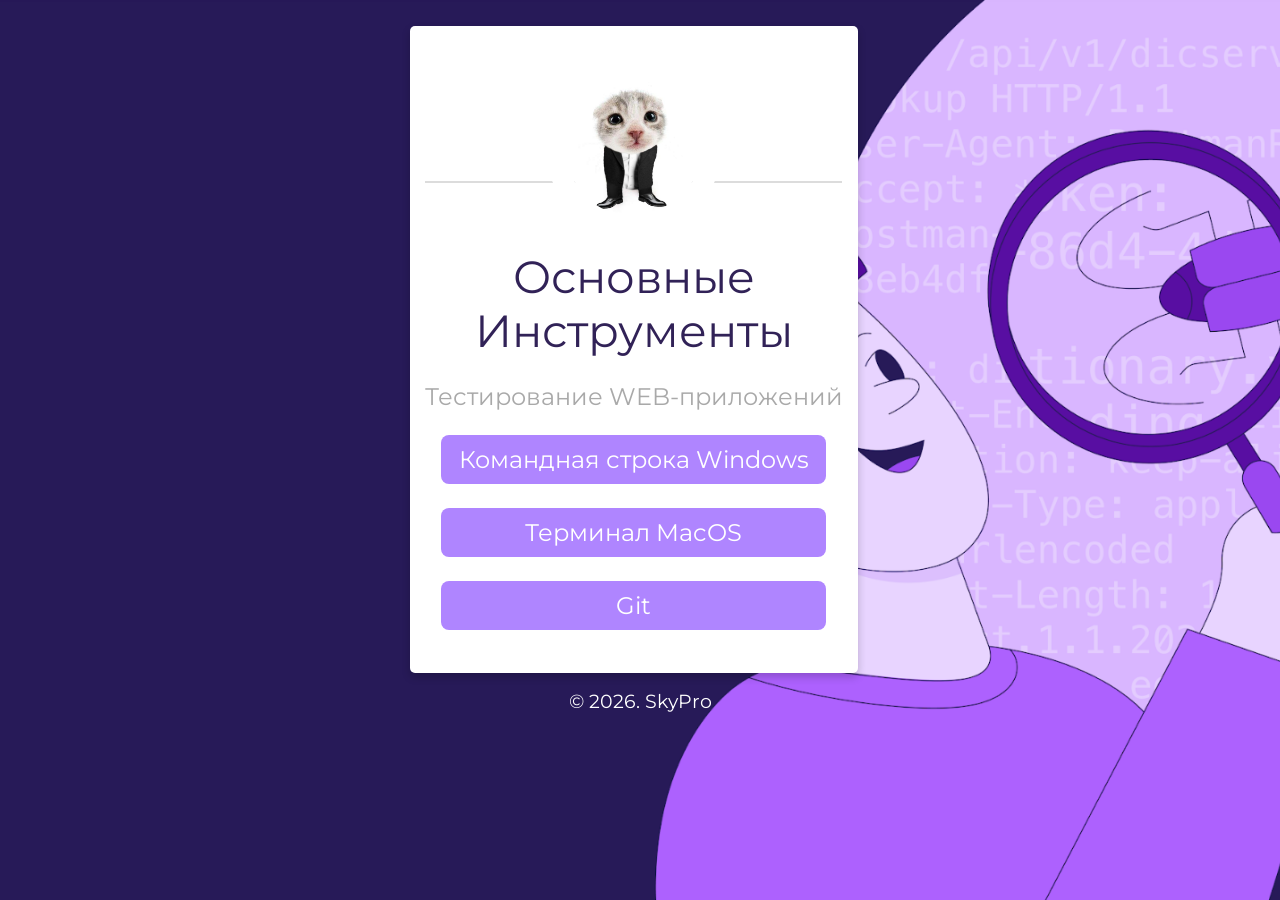
<file: Homework_complete/homework_complate/index.html>
<!DOCTYPE html>
<html>
   <head>
      <title>Portal for QA</title>
      <link rel="stylesheet" type="text/css" href="css/style.css">
      <link rel="stylesheet" type="text/css" href="css/font-awesome.css">
      <link rel="shortcut icon" href="img/fav.ico" type="image/x-icon">
      <link href="https://fonts.googleapis.com/css?family=Montserrat:700" rel="stylesheet">
      <meta charset="utf-8">
      <meta name="viewport" content="width=device-width, initial-scale=1">
   </head>
   <body>
      <!--Card-->
      <div class="card animated fadeIn">
         <center><img class="center animated rollIn" src="img/mew_ava.jpg" alt="avatar"></center>
         <hr>
         <div class="name">
            Основные инструменты
         </div>
         <p class="subtitle">Тестирование WEB-приложений</p>
         </p>
         <p class="location" align="center">
            <a href="html/cmd.html">Командная строка Windows</a>
         </p>
         <p class="location" align="center">
            <a href="html/mac.html">Терминал MacOS</a>
         </p>
          <p class="location" align="center">
            <a href="html/git.html">Git</a>
         </p>
         <p> <br>
         </p>
      </div>
      <!--footer-->
      <footer class="animated fadeIn">
         &copy; 2026. SkyPro
      </footer>
   </body>
</html>
</file>
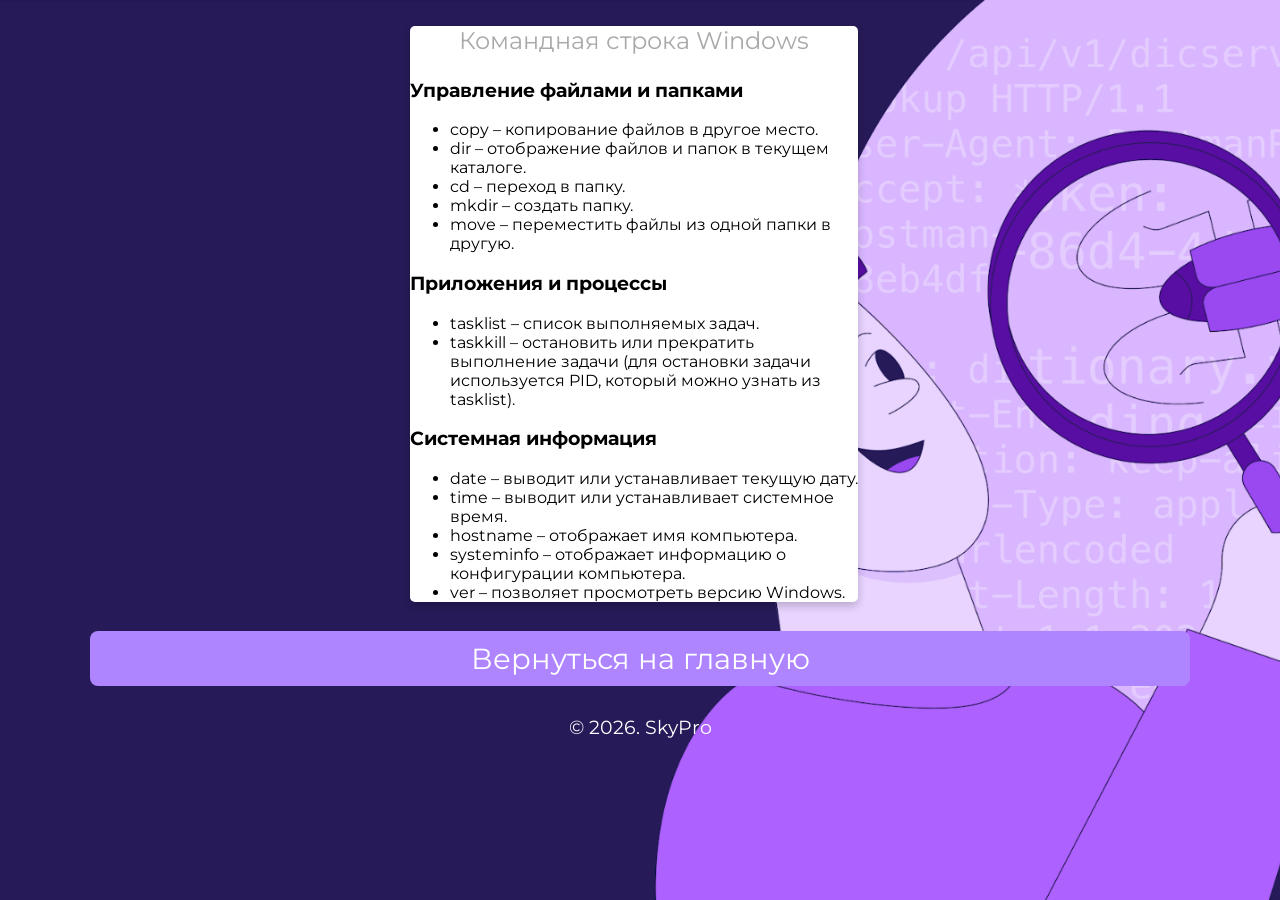
<file: Homework_complete/homework_complate/html/cmd.html>
<!DOCTYPE html>
<html>
   <head>
      <title>Portal for QA</title>
      <link rel="stylesheet" type="text/css" href="../css/style.css">
      <link rel="stylesheet" type="text/css" href="../css/font-awesome.css">
      <link rel="shortcut icon" href="../img/fav.ico" type="image/x-icon">
      <link href="https://fonts.googleapis.com/css?family=Montserrat:700" rel="stylesheet">
      <meta charset="utf-8">
      <meta name="viewport" content="width=device-width, initial-scale=1">
   </head>
   <body>
      <!--Card-->
      <div class="card animated fadeIn">
         <p class="subtitle">Командная строка Windows</p>
         <h3 id="rt-0"> Управление файлами и папками</h3>
         <ul>
            <li>copy – копирование файлов в другое место.</li>
            <li>dir – отображение файлов и папок в текущем каталоге.</li>
            <li>cd – переход в папку.</li>
            <li>mkdir – создать папку.</li>
            <li>move – переместить файлы из одной папки в другую.</li>
         </ul>
         <h3 id="rt-1">Приложения и процессы</h3>
         <ul>
            <li>tasklist – список выполняемых задач.</li>
            <li>taskkill – остановить или прекратить выполнение задачи (для остановки задачи используется PID, который можно узнать из tasklist).</li>
         </ul>
         <h3 id="rt-3">Системная информация</h3>
         <ul>
            <li>date – выводит или устанавливает текущую дату.</li>
            <li>time – выводит или устанавливает системное время.</li>
            <li>hostname – отображает имя компьютера.</li>
            <li>systeminfo – отображает информацию о конфигурации компьютера.</li>
            <li>ver – позволяет просмотреть версию Windows.</li>
         </ul>
      </div>
      <!--footer-->
      <footer class="animated fadeIn">
         <p class="location" align="center">
            <a href="../index.html">Вернуться на главную</a>
         </p>
         &copy; 2026. SkyPro
      </footer>
   </body>
</html>
</file>
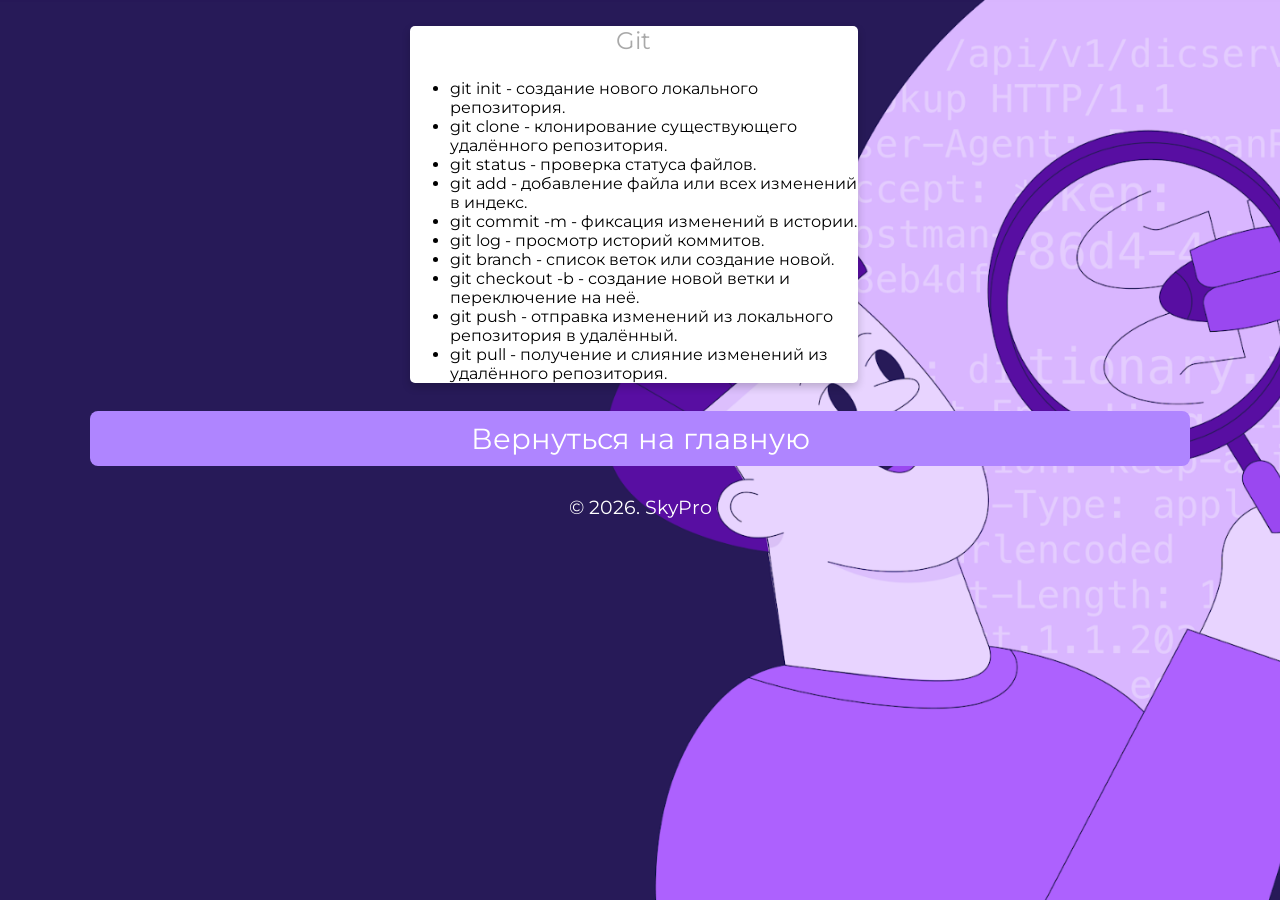
<file: Homework_complete/homework_complate/html/git.html>
<!DOCTYPE html>
<html>
   <head>
      <title>Git - всему голова!</title>
      <link rel="stylesheet" type="text/css" href="../css/style.css">
      <link rel="stylesheet" type="text/css" href="../css/font-awesome.css">
      <link rel="shortcut icon" href="../img/fav.ico" type="image/x-icon">
      <link href="https://fonts.googleapis.com/css?family=Montserrat:700" rel="stylesheet">
      <meta charset="utf-8">
      <meta name="viewport" content="width=device-width, initial-scale=1">
   </head>
   <body>
      <!--Card-->
      <div class="card">
         <p class="subtitle">Git</p>
          <ul>
            <li>git init - создание нового локального репозитория.</li>
            <li>git clone - клонирование существующего удалённого репозитория.</li>
            <li>git status - проверка статуса файлов.</li>
            <li>git add - добавление файла или всех изменений в индекс.</li>
            <li>git commit -m - фиксация изменений в истории.</li>
            <li>git log - просмотр историй коммитов.</li>
            <li>git branch - список веток или создание новой.</li>
            <li>git checkout -b - создание новой ветки и переключение на неё.</li>
            <li>git push - отправка изменений из локального репозитория в удалённый.</li>
            <li>git pull - получение и слияние изменений из удалённого репозитория.</li>
         </ul>
      </div>
      <!--footer-->
      <footer class="animated fadeIn">
         <p class="location" align="center">
            <a href="../index.html">Вернуться на главную</a>
         </p>
         &copy; 2026. SkyPro
      </footer>
   </body>
</html>
</file>
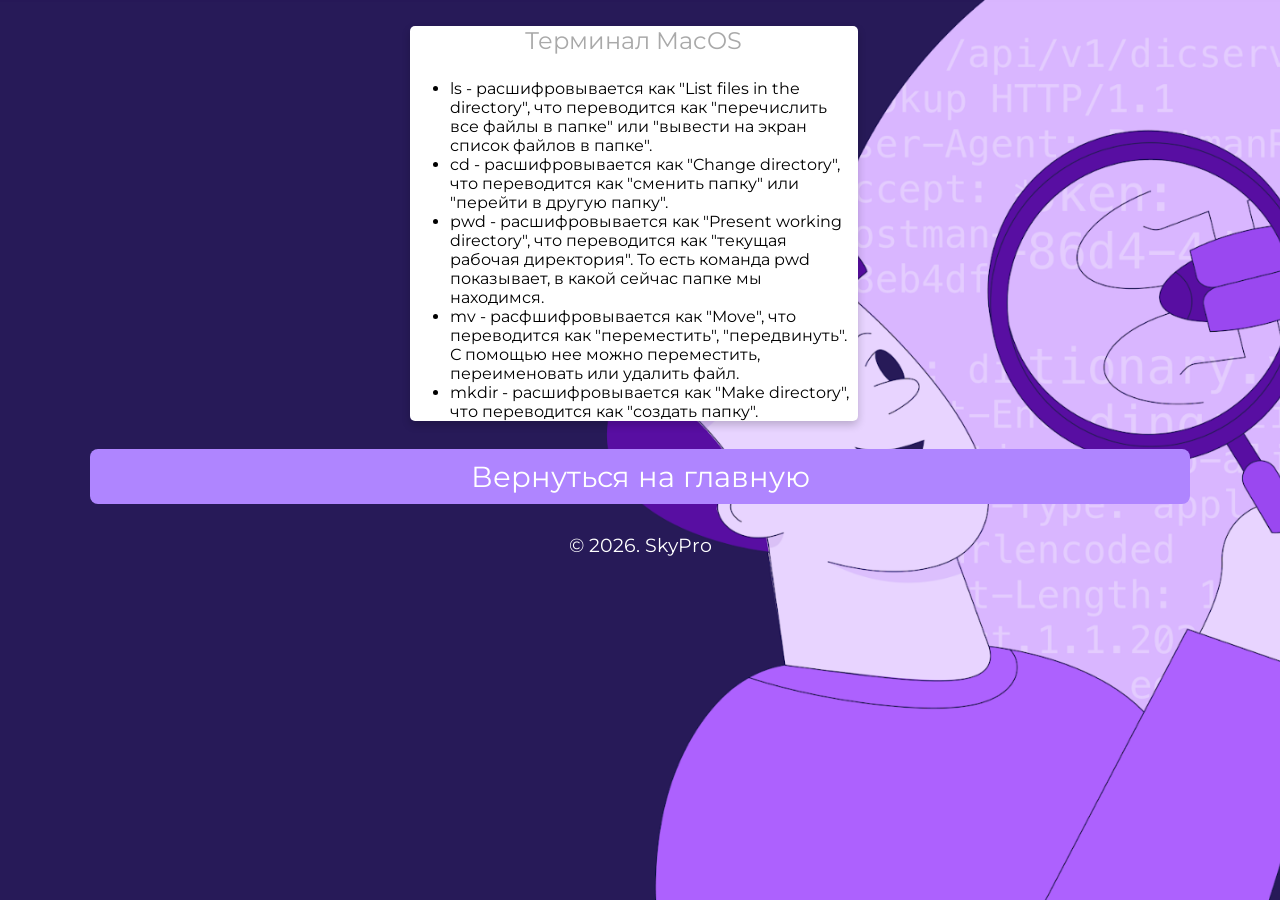
<file: Homework_complete/homework_complate/html/mac.html>
<!DOCTYPE html>
<html>
   <head>
      <title>Терминал MaOS</title>
      <link rel="stylesheet" type="text/css" href="../css/style.css">
      <link rel="stylesheet" type="text/css" href="../css/font-awesome.css">
      <link rel="shortcut icon" href="../img/fav.ico" type="image/x-icon">
      <link href="https://fonts.googleapis.com/css?family=Montserrat:700" rel="stylesheet">
      <meta charset="utf-8">
      <meta name="viewport" content="width=device-width, initial-scale=1">
   </head>
   <body>
      <!--Card-->
      <div class="card animated fadeIn">
         <p class="subtitle">Терминал MacOS</p>
         <ul>
            <li>ls - расшифровывается как "List files in the directory", что переводится как "перечислить все файлы в папке" или "вывести на экран список файлов в папке".</li>
            <li>cd - расшифровывается как "Change directory", что переводится как "сменить папку" или "перейти в другую папку".</li>
            <li>pwd - расшифровывается как "Present working directory", что переводится как "текущая рабочая директория". То есть команда pwd показывает, в какой сейчас папке мы находимся. </li>
            <li>mv - расфшифровывается как "Move", что переводится как "переместить", "передвинуть". С помощью нее можно переместить, переименовать или удалить файл.</li>
            <li>mkdir - расшифровывается как "Make directory", что переводится как "создать папку".</li>
         </ul>
      </div>
      <!--footer-->
      <footer class="animated fadeIn">
         <p class="location" align="center">
            <a href="../index.html">Вернуться на главную</a>
         </p>
         &copy; 2026. SkyPro
      </footer>
   </body>
</html>
</file>
<file: Homework_complete/homework_complate/css/style.css>
* {
	font-family: 'Montserrat', sans-serif;
}

body {
	width: 100%;
	margin: 0px;
	background-image: url(../img/bg.jpg);
	background-repeat: repeat-y no-repeat;
	background-size: cover;
	background-position: center;
	background-attachment: fixed;
}

.icons>a {
	text-decoration: none;
	color: darkgray;
}

.location>a {
	text-decoration: none;
	color: white;
}

.location:hover {
	box-shadow: 0 8px 16px 0 rgba(0, 0, 0, 0.2);
}


/*---------- Responsive Grid ---------------*/

@media screen and (min-width: 1001px) {
	.card {
		margin-left: 32%;
		margin-top: 2%;
		padding: 0px;
		background-color: white;
		box-shadow: 0 4px 8px 0 rgba(0, 0, 0, 0.2);
		transition: 0.3s;
		width: 35%;
		border-radius: 5px;
	}
	.card:hover {
		box-shadow: 0 8px 16px 0 rgba(0, 0, 0, 1);
	}
	img {
		border: 20px solid white;
		border-radius: 50%;
		margin-top: 8%;
		margin-bottom: -15% !important;
		width: 30%;
	}
	.name {
		text-align: center;
		font-size: 2.8em;
		color: rgb(49, 34, 87);
		margin-top: 15%;
		margin-bottom: auto;
		text-transform: capitalize;
	}
	hr {
		width: 93%;
		height: 2px;
		background-color: gainsboro;
		border: 0px;
	}
	.subtitle {
		text-align: center;
		font-size: 1.5em;
		color: darkgray;
	}
	.icons {
		font-size: 18px;
		text-align: center;
		margin-right: 0px;
		margin-left: 0px;
		color: darkgray;
		margin-bottom: 40px;
	}
	.location {
		text-align: center;
		color: white;
		font-size: 1.5em;
		display: block;
		background-color: rgba(175,133,255,1);
		padding: 10px;
		margin-left: 7%;
		margin-right: 7%;
		border-radius: 8px;
	}
}

@media (min-width: 100px) and (max-width: 728px) and (orientation:portrait) {
	body {
		width: 100%;
		margin: 0px;
		background: url(../img/bg.jpg) fixed no;
		overflow-x: hidden;
	}
	hr {
		width: 93%;
		height: 2px;
		background-color: gainsboro;
		border: 0px;
	}
	.card {
		margin-top: 10%;
		margin-left: 2%;
		margin-right: 0px;
		background-color: white;
		box-shadow: 0 4px 8px 0 rgba(0, 0, 0, 0.2);
		transition: 0.3s;
		width: 95%;
		border-radius: 5px;
	}
	.card:hover {
		box-shadow: 0 8px 16px 0 rgba(0, 0, 0, 1);
	}
	img {
		border: 15px solid white;
		margin-bottom: -20% !important;
		border-radius: 50%;
		width: 33%;
	}
	.name {
		padding-right: 4px;
		padding-left: 4px;
		text-align: center;
		font-size: 2.5em;
		color: gainsboro;
		margin-top: 16%;
		margin-bottom: auto;
		text-transform: capitalize;
	}
	.subtitle {
		text-align: center;
		font-size: 1.2em;
		color: darkgray;
	}
	.icons {
		font-size: 11px;
		text-align: center;
		margin-right: 0px;
		margin-left: 0px;
		color: darkgray;
		margin-bottom: 40px;
	}
	.location {
		text-align: center;
		color: white;
		font-size: 0.8em;
		display: block;
		background-color: rgba(175,133,255,1);
		padding: 10px;
		margin-left: 7%;
		margin-right: 7%;
		border-radius: 8px;
	}
}

@media (min-width: 100px) and (max-width: 728px) and (orientation:landscape) {
	body {
		width: 100%;
		margin: 0px;
		background: url(../img/bg.jpg) fixed no;
		overflow-x: hidden;
	}
	hr {
		width: 93%;
		height: 2px;
		background-color: gainsboro;
		border: 0px;
	}
	.card {
		margin-top: 6%;
		margin-left: 9%;
		margin-right: 0px;
		background-color: white;
		box-shadow: 0 4px 8px 0 rgba(0, 0, 0, 0.2);
		transition: 0.3s;
		width: 80%;
		border-radius: 5px;
	}
	.card:hover {
		box-shadow: 0 8px 16px 0 rgba(0, 0, 0, 1);
	}
	img {
		border: 15px solid white;
		margin-bottom: -15% !important;
		border-radius: 50%;
		width: 25%;
	}
	.name {
		padding-right: 4px;
		padding-left: 4px;
		text-align: center;
		font-size: 2.8em;
		color: gainsboro;
		margin-top: 16%;
		margin-bottom: auto;
		text-transform: capitalize;
	}
	.subtitle {
		text-align: center;
		font-size: 1.9em;
		color: darkgray;
	}
	.icons {
		font-size: 18px;
		text-align: center;
		margin-right: 0px;
		margin-left: 0px;
		color: darkgray;
		margin-bottom: 40px;
	}
	.location {
		text-align: center;
		color: white;
		font-size: 1.5em;
		display: block;
		background-color: rgba(175,133,255,1);
		padding: 10px;
		margin-left: 7%;
		margin-right: 7%;
		border-radius: 8px;
	}
}

@media only screen and (min-width: 728px) and (max-width: 1000px) {
	body {
		width: 100%;
		margin: 0px;
		background: url(../img/bg.jpg) fixed no;
		overflow-x: hidden;
	}
	hr {
		width: 93%;
		height: 2px;
		background-color: gainsboro;
		border: 0px;
	}
	.card {
		margin-top: 4%;
		margin-left: 13%;
		align-content: center;
		background-color: white;
		box-shadow: 0 4px 8px 0 rgba(0, 0, 0, 0.2);
		transition: 0.3s;
		width: 75%;
		border-radius: 5px;
	}
	.card:hover {
		box-shadow: 0 8px 16px 0 rgba(0, 0, 0, 1);
	}
	img {
		border: 15px solid white;
		margin-bottom: -18% !important;
		border-radius: 50%;
		width: 30%;
	}
	.name {
		text-align: center;
		font-size: 2.5em;
		color: gainsboro;
		margin-top: 16%;
		margin-bottom: auto;
		text-transform: capitalize;
	}
	.subtitle {
		text-align: center;
		font-size: 2em;
		color: darkgray;
	}
	.icons {
		font-size: 15px;
		text-align: center;
		margin-right: 0px;
		margin-left: 0px;
		color: darkgray;
		margin-bottom: 40px;
	}
	.location {
		text-align: center;
		color: white;
		font-size: 1.8em;
		display: block;
		background-color: rgba(175,133,255,1);
		padding: 10px;
		margin-left: 7%;
		margin-right: 7%;
		border-radius: 8px;
	}
}


/*---------- Responsive Grid Ends ---------------*/
footer {
	text-align: center;
	color: white;
	font-size: 1.2em
}
</file>
